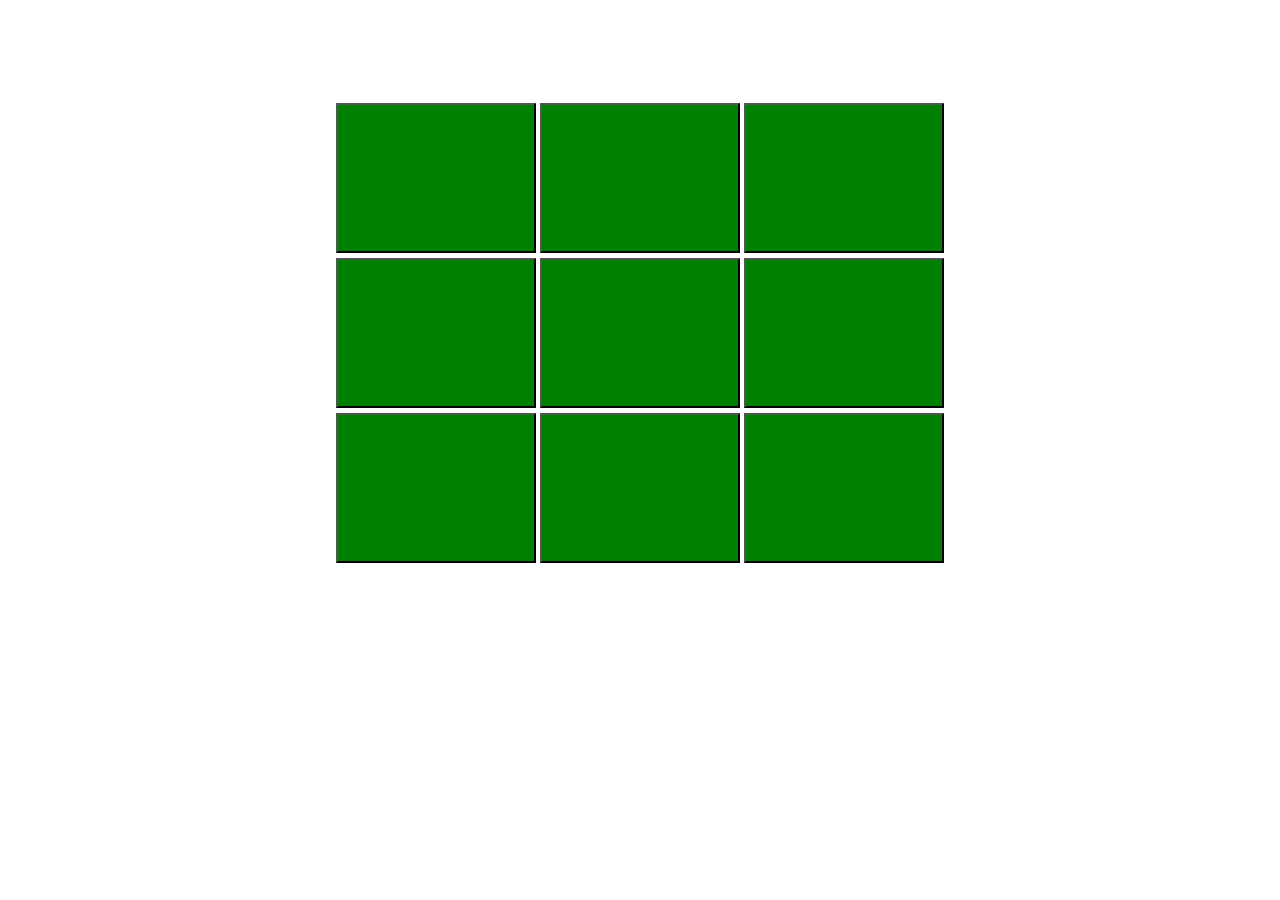
<file: index.html>
<!DOCTYPE html>
<html lang="en">

<head>
    <meta charset="UTF-8">
    <meta http-equiv="X-UA-Compatible" content="IE=edge">
    <meta name="viewport" content="width=device-width, initial-scale=1.0">
    <title>Game</title>
    <link rel="stylesheet" href="main.css">
    <script src="script.js"></script>
</head>

<body>
    <table>
        <tr>
            <td>
                <button class="btn"></button>
            </td>
            <td>
                <button class="btn"></button>
            </td>
            <td>
                <button class="btn"></button>
            </td>
        </tr>
        <tr>
            <td>
                <button class="btn"></button>
            </td>
            <td>
                <button class="btn"></button>
            </td>
            <td>
                <button class="btn"></button>
            </td>
        </tr>
        <tr>
            <td>
                <button class="btn"></button>
            </td>
            <td>
                <button class="btn"></button>
            </td>
            <td>
                <button class="btn"></button>
            </td>
        </tr>
    </table>


    <div id="win" value="0">
        
    </div>
</body>

</html>
</file>
<file: main.css>
table {
    width: 40%;
    margin: 100px auto;
}

.btn{
    width: 200px;
    height: 150px;
    font-size: 4rem;
    background-color: green;
    color: #fff;
}
</file>
